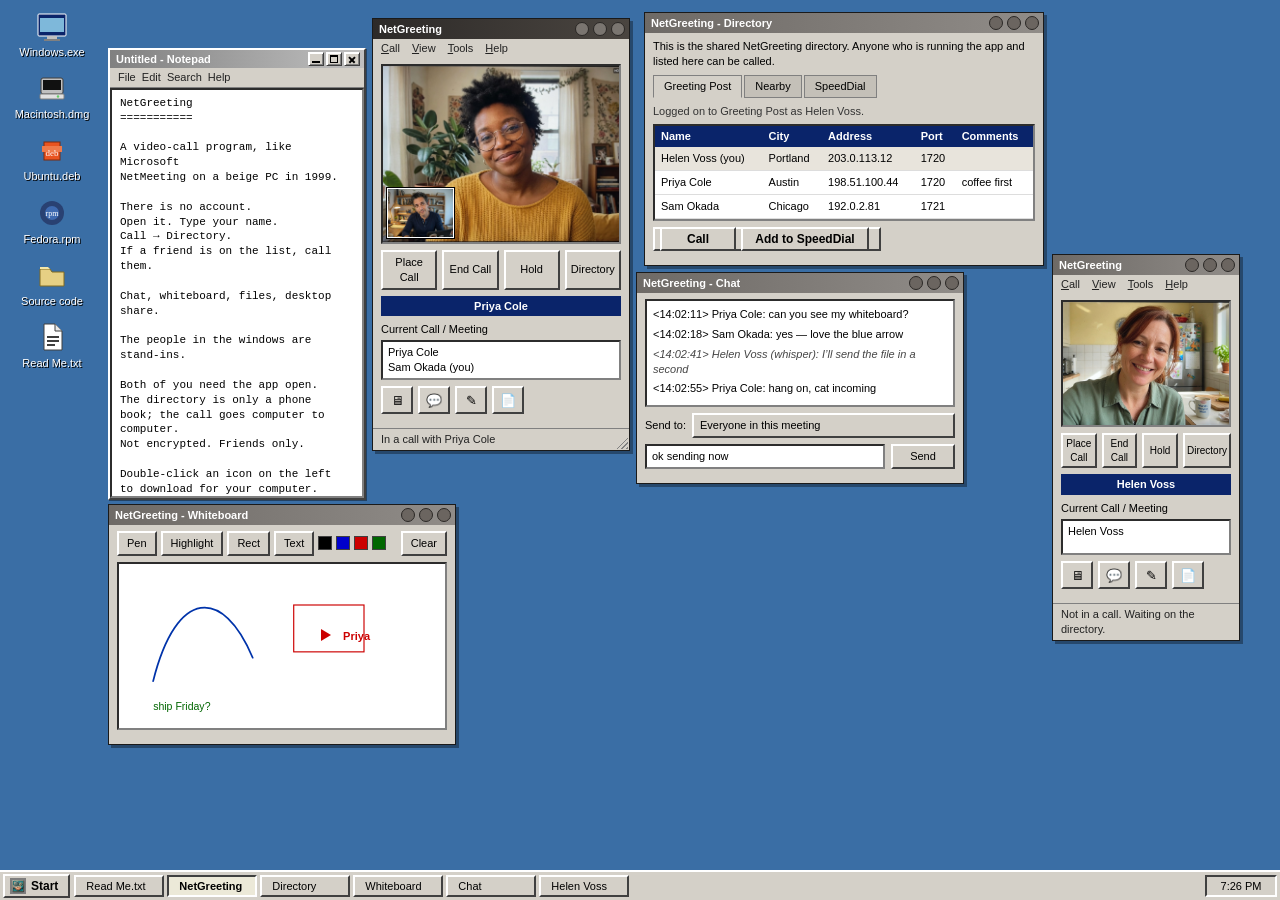
<file: docs/index.html>
<!DOCTYPE html>
<html lang="en">

<head>
  <meta charset="utf-8">
  <meta name="viewport" content="width=device-width, initial-scale=1">
  <title>NetGreeting</title>
  <meta name="description"
    content="A video-call program, like Microsoft NetMeeting. No account. Type your name and call whoever is on the directory.">
  <link rel="icon" href="./assets/icon.png">
  <link rel="stylesheet" href="./styles.css?v=12">
</head>

<body>
  <div class="desktop" id="desktop">
    <nav class="icons" aria-label="Downloads">
      <a class="desk-icon"
        href="https://github.com/pixelhackstudios/NetGreeting/releases/latest/download/netgreeting-win64.exe">
        <span class="ico ico-win" aria-hidden="true"></span>
        <span>Windows.exe</span>
      </a>
      <a class="desk-icon"
        href="https://github.com/pixelhackstudios/NetGreeting/releases/latest/download/netgreeting-macos.dmg">
        <span class="ico ico-mac" aria-hidden="true"></span>
        <span>Macintosh.dmg</span>
      </a>
      <a class="desk-icon"
        href="https://github.com/pixelhackstudios/NetGreeting/releases/latest/download/netgreeting-amd64.deb">
        <span class="ico ico-deb" aria-hidden="true"></span>
        <span>Ubuntu.deb</span>
      </a>
      <a class="desk-icon"
        href="https://github.com/pixelhackstudios/NetGreeting/releases/latest/download/netgreeting-x86_64.rpm">
        <span class="ico ico-rpm" aria-hidden="true"></span>
        <span>Fedora.rpm</span>
      </a>
      <a class="desk-icon" href="https://github.com/pixelhackstudios/NetGreeting">
        <span class="ico ico-src" aria-hidden="true"></span>
        <span>Source code</span>
      </a>
      <button class="desk-icon" type="button" data-open="win-readme">
        <span class="ico ico-txt" aria-hidden="true"></span>
        <span>Read Me.txt</span>
      </button>
    </nav>

    <article class="win notepad" id="win-readme" data-title="Read Me.txt"
      style="left:108px;top:48px;width:258px;height:452px;z-index:5">
      <div class="titlebar" data-drag>
        <span>Untitled - Notepad</span>
        <span class="caps">
          <button type="button" class="cap min" data-min title="Minimize" aria-label="Minimize"></button>
          <button type="button" class="cap max" data-max title="Maximize" aria-label="Maximize"></button>
          <button type="button" class="cap close" data-close title="Close" aria-label="Close"></button>
        </span>
      </div>
      <div class="menubar">File&nbsp;&nbsp;Edit&nbsp;&nbsp;Search&nbsp;&nbsp;Help</div>
      <pre>NetGreeting
===========

A video-call program, like Microsoft
NetMeeting on a beige PC in 1999.

There is no account.
Open it. Type your name.
Call → Directory.
If a friend is on the list, call
them.

Chat, whiteboard, files, desktop
share.

The people in the windows are
stand-ins.

Both of you need the app open.
The directory is only a phone
book; the call goes computer to
computer.
Not encrypted. Friends only.

Double-click an icon on the left
to download for your computer.
</pre>
      <div class="grip" data-resize></div>
    </article>

    <article class="win app" id="win-call" data-title="NetGreeting" style="left:372px;top:18px;width:258px;z-index:4">
      <div class="titlebar" data-drag>
        <span>NetGreeting</span>
        <span class="dots">
          <button type="button" data-min title="Minimize" aria-label="Minimize"></button>
          <button type="button" data-max title="Maximize" aria-label="Maximize"></button>
          <button type="button" data-close title="Close" aria-label="Close"></button>
        </span>
      </div>
      <div class="menubar">
        <span><u>C</u>all</span><span><u>V</u>iew</span><span><u>T</u>ools</span><span><u>H</u>elp</span>
      </div>
      <div class="body">
        <div class="video-wrap">
          <img class="video" src="./assets/priya.jpg" alt="Priya Cole on camera">
          <img class="pip" src="./assets/sam.jpg" alt="Sam Okada in the corner">
        </div>
        <div class="row">
          <button type="button" class="btn">Place Call</button>
          <button type="button" class="btn">End Call</button>
          <button type="button" class="btn" title="Stop sending camera and mic">Hold</button>
          <button type="button" class="btn" data-open="win-dir">Directory</button>
        </div>
        <div class="banner">Priya Cole</div>
        <div class="small">Current Call / Meeting</div>
        <div class="list">Priya Cole<br>Sam Okada (you)</div>
        <div class="tools">
          <button type="button" class="iconbtn" title="Share desktop" aria-label="Share desktop">🖥</button>
          <button type="button" class="iconbtn" title="Chat" aria-label="Chat" data-open="win-chat">💬</button>
          <button type="button" class="iconbtn" title="Whiteboard" aria-label="Whiteboard"
            data-open="win-board">✎</button>
          <button type="button" class="iconbtn" title="Send a file" aria-label="Send a file">📄</button>
        </div>
      </div>
      <div class="status">In a call with Priya Cole</div>
      <div class="grip" data-resize></div>
    </article>

    <article class="win app wide" id="win-dir" data-title="Directory" style="left:644px;top:12px;width:400px;z-index:2">
      <div class="titlebar" data-drag>
        <span>NetGreeting - Directory</span>
        <span class="dots">
          <button type="button" data-min title="Minimize" aria-label="Minimize"></button>
          <button type="button" data-max title="Maximize" aria-label="Maximize"></button>
          <button type="button" data-close title="Close" aria-label="Close"></button>
        </span>
      </div>
      <div class="body">
        <p class="blurb">This is the shared NetGreeting directory. Anyone who is running the app and listed here can be
          called.</p>
        <div class="tabs" role="tablist">
          <button type="button" class="tab on" role="tab" aria-selected="true">Greeting Post</button>
          <button type="button" class="tab" role="tab" aria-selected="false">Nearby</button>
          <button type="button" class="tab" role="tab" aria-selected="false">SpeedDial</button>
        </div>
        <p class="logged">Logged on to Greeting Post as Helen Voss.</p>
        <div class="table-wrap">
          <table>
            <thead>
              <tr>
                <th>Name</th>
                <th>City</th>
                <th>Address</th>
                <th>Port</th>
                <th>Comments</th>
              </tr>
            </thead>
            <tbody>
              <tr class="you">
                <td>Helen Voss (you)</td>
                <td>Portland</td>
                <td>203.0.113.12</td>
                <td>1720</td>
                <td></td>
              </tr>
              <tr>
                <td>Priya Cole</td>
                <td>Austin</td>
                <td>198.51.100.44</td>
                <td>1720</td>
                <td>coffee first</td>
              </tr>
              <tr>
                <td>Sam Okada</td>
                <td>Chicago</td>
                <td>192.0.2.81</td>
                <td>1721</td>
                <td></td>
              </tr>
            </tbody>
          </table>
        </div>
        <div class="row start">
          <button type="button" class="btn fixed">Call</button>
          <button type="button" class="btn fixed widebtn">Add to SpeedDial</button>
        </div>
      </div>
      <div class="grip" data-resize></div>
    </article>

    <article class="win app wide" id="win-board" data-title="Whiteboard"
      style="left:108px;top:504px;width:348px;z-index:6">
      <div class="titlebar" data-drag>
        <span>NetGreeting - Whiteboard</span>
        <span class="dots">
          <button type="button" data-min title="Minimize" aria-label="Minimize"></button>
          <button type="button" data-max title="Maximize" aria-label="Maximize"></button>
          <button type="button" data-close title="Close" aria-label="Close"></button>
        </span>
      </div>
      <div class="body">
        <div class="palette">
          <button type="button" class="btn">Pen</button>
          <button type="button" class="btn">Highlight</button>
          <button type="button" class="btn">Rect</button>
          <button type="button" class="btn">Text</button>
          <span class="swatch" style="background:#000"></span>
          <span class="swatch" style="background:#00c"></span>
          <span class="swatch" style="background:#c00"></span>
          <span class="swatch" style="background:#060"></span>
          <button type="button" class="btn" style="margin-left:auto">Clear</button>
        </div>
        <div class="board">
          <svg viewBox="0 0 520 280" aria-hidden="true">
            <path d="M40 200 C 80 40, 160 40, 210 160" fill="none" stroke="#0033aa" stroke-width="3"
              stroke-linecap="round" />
            <rect x="280" y="70" width="120" height="80" fill="none" stroke="#cc0000" stroke-width="2" />
            <text x="40" y="250" fill="#060" font-size="18" font-family="Tahoma, sans-serif">ship Friday?</text>
          </svg>
          <div class="pointer"><span>Priya</span></div>
        </div>
      </div>
      <div class="grip" data-resize></div>
    </article>

    <article class="win app wide" id="win-chat" data-title="Chat" style="left:636px;top:272px;width:328px;z-index:3">
      <div class="titlebar" data-drag>
        <span>NetGreeting - Chat</span>
        <span class="dots">
          <button type="button" data-min title="Minimize" aria-label="Minimize"></button>
          <button type="button" data-max title="Maximize" aria-label="Maximize"></button>
          <button type="button" data-close title="Close" aria-label="Close"></button>
        </span>
      </div>
      <div class="body">
        <div class="chatlog">
          <p>&lt;14:02:11&gt; Priya Cole: can you see my whiteboard?</p>
          <p>&lt;14:02:18&gt; Sam Okada: yes — love the blue arrow</p>
          <p class="whisper">&lt;14:02:41&gt; Helen Voss (whisper): I’ll send the file in a second</p>
          <p>&lt;14:02:55&gt; Priya Cole: hang on, cat incoming</p>
        </div>
        <div class="inputrow">
          <span>Send to:</span>
          <div class="btn combo">Everyone in this meeting</div>
        </div>
        <div class="inputrow">
          <input value="ok sending now" aria-label="Chat message">
          <button type="button" class="btn send">Send</button>
        </div>
      </div>
      <div class="grip" data-resize></div>
    </article>

    <article class="win app small" id="win-idle" data-title="Helen Voss"
      style="left:1052px;top:248px;width:188px;z-index:1">
      <div class="titlebar" data-drag>
        <span>NetGreeting</span>
        <span class="dots">
          <button type="button" data-min title="Minimize" aria-label="Minimize"></button>
          <button type="button" data-max title="Maximize" aria-label="Maximize"></button>
          <button type="button" data-close title="Close" aria-label="Close"></button>
        </span>
      </div>
      <div class="menubar">
        <span><u>C</u>all</span><span><u>V</u>iew</span><span><u>T</u>ools</span><span><u>H</u>elp</span>
      </div>
      <div class="body">
        <img class="video" src="./assets/helen.jpg" alt="Helen Voss waiting">
        <div class="row">
          <button type="button" class="btn">Place Call</button>
          <button type="button" class="btn">End Call</button>
          <button type="button" class="btn" title="Stop sending camera and mic">Hold</button>
          <button type="button" class="btn" data-open="win-dir">Directory</button>
        </div>
        <div class="banner">Helen Voss</div>
        <div class="small">Current Call / Meeting</div>
        <div class="list">Helen Voss</div>
        <div class="tools">
          <button type="button" class="iconbtn" aria-hidden="true">🖥</button>
          <button type="button" class="iconbtn" aria-hidden="true">💬</button>
          <button type="button" class="iconbtn" aria-hidden="true">✎</button>
          <button type="button" class="iconbtn" aria-hidden="true">📄</button>
        </div>
      </div>
      <div class="status">Not in a call. Waiting on the directory.</div>
      <div class="grip" data-resize></div>
    </article>
  </div>

  <footer class="taskbar">
    <button class="start" type="button" id="startBtn" aria-expanded="false" aria-controls="startMenu">
      <img src="./assets/icon.png" width="16" height="16" alt=""> Start
    </button>
    <div class="start-menu" id="startMenu" hidden>
      <div class="start-banner">NetGreeting</div>
      <a href="https://github.com/pixelhackstudios/NetGreeting/releases/latest/download/netgreeting-win64.exe">Windows
        installer</a>
      <a href="https://github.com/pixelhackstudios/NetGreeting/releases/latest/download/netgreeting-macos.dmg">Macintosh
        disk image</a>
      <a href="https://github.com/pixelhackstudios/NetGreeting/releases/latest/download/netgreeting-amd64.deb">Ubuntu
        / Debian</a>
      <a
        href="https://github.com/pixelhackstudios/NetGreeting/releases/latest/download/netgreeting-x86_64.rpm">Fedora</a>
      <hr>
      <a href="https://github.com/pixelhackstudios/NetGreeting/releases/latest">All downloads</a>
      <a href="https://github.com/pixelhackstudios/NetGreeting">GitHub</a>
      <hr>
      <button type="button" data-open="win-call">NetGreeting</button>
      <button type="button" data-open="win-readme">Read Me.txt</button>
    </div>
    <div class="tasks" id="tasks"></div>
    <div class="tray"><time id="clock">12:00 PM</time></div>
  </footer>

  <script src="./desktop.js?v=12"></script>
</body>

</html>
</file>
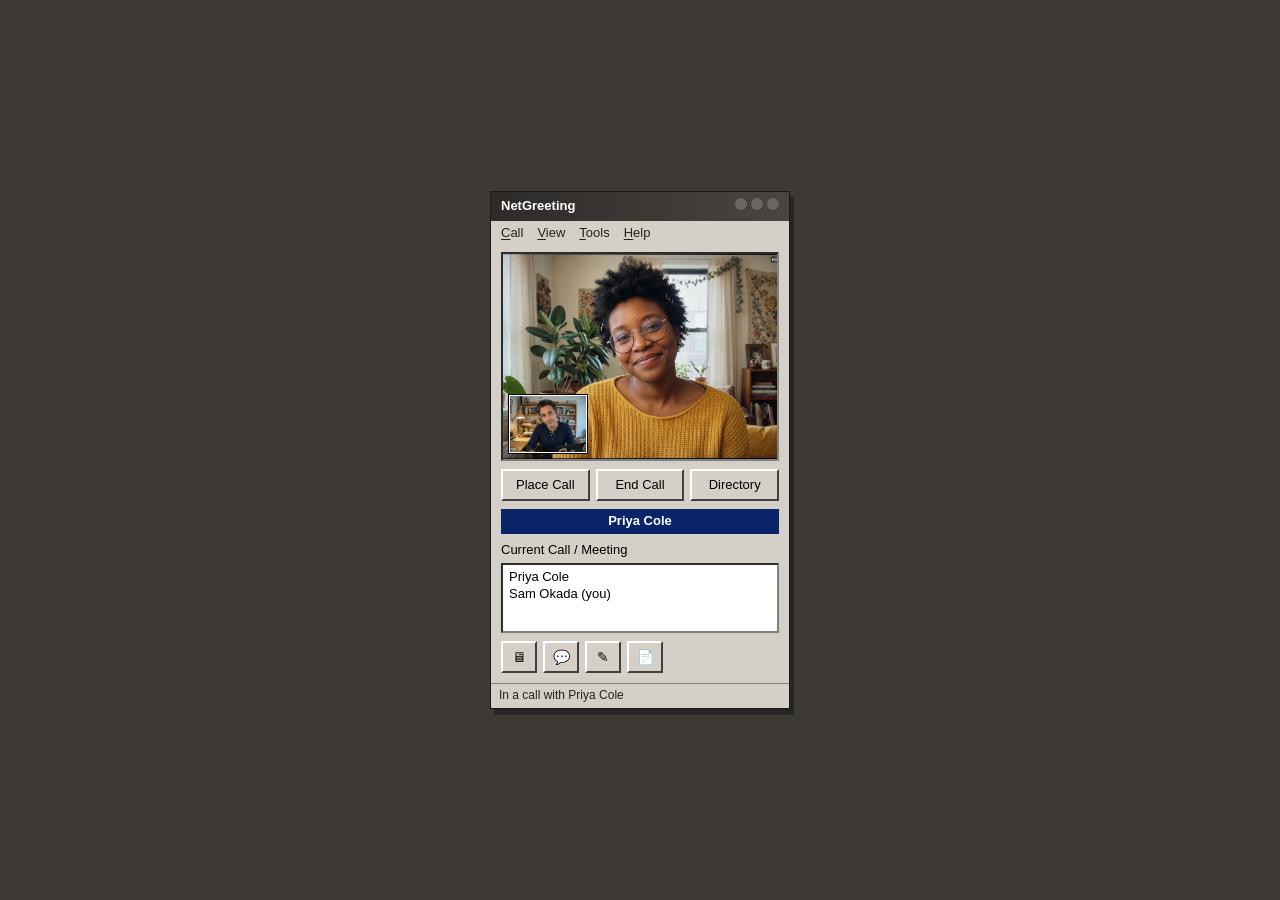
<file: docs/mocks/call.html>
<!DOCTYPE html>
<html lang="en">
<head>
  <meta charset="utf-8">
  <link rel="stylesheet" href="./ui.css">
  <style>body{display:grid;place-items:center;min-height:100vh;padding:32px;}</style>
</head>
<body>
  <div class="window">
    <div class="titlebar">NetGreeting <span class="dots"><span></span><span></span><span></span></span></div>
    <div class="menubar"><span><u>C</u>all</span><span><u>V</u>iew</span><span><u>T</u>ools</span><span><u>H</u>elp</span></div>
    <div class="body">
      <div class="video-wrap">
        <img class="video" src="../assets/priya.jpg" alt="">
        <img class="pip" src="../assets/sam.jpg" alt="">
      </div>
      <div class="row">
        <div class="btn">Place Call</div>
        <div class="btn">End Call</div>
        <div class="btn">Directory</div>
      </div>
      <div class="banner">Priya Cole</div>
      <label class="small">Current Call / Meeting</label>
      <div class="list">Priya Cole<br>Sam Okada (you)</div>
      <div class="tools">
        <div class="iconbtn">🖥</div>
        <div class="iconbtn">💬</div>
        <div class="iconbtn">✎</div>
        <div class="iconbtn">📄</div>
      </div>
    </div>
    <div class="status">In a call with Priya Cole</div>
  </div>
</body>
</html>
</file>
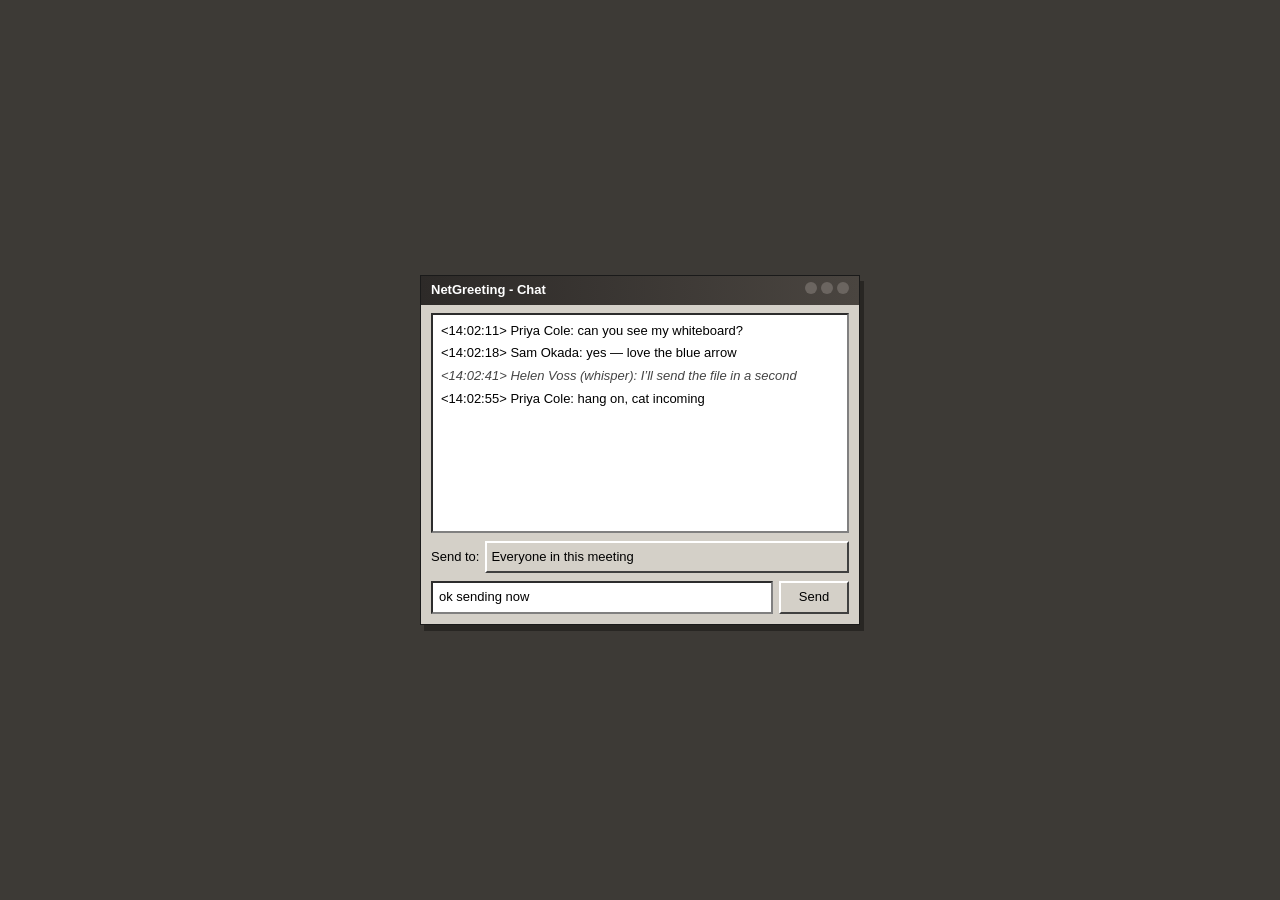
<file: docs/mocks/chat.html>
<!DOCTYPE html>
<html lang="en">
<head>
  <meta charset="utf-8">
  <link rel="stylesheet" href="./ui.css">
  <style>body{display:grid;place-items:center;min-height:100vh;padding:32px;}</style>
</head>
<body>
  <div class="window wide" style="width:440px;">
    <div class="titlebar">NetGreeting - Chat <span class="dots"><span></span><span></span><span></span></span></div>
    <div class="body">
      <div class="chatlog">
        <p>&lt;14:02:11&gt; Priya Cole: can you see my whiteboard?</p>
        <p>&lt;14:02:18&gt; Sam Okada: yes — love the blue arrow</p>
        <p class="whisper">&lt;14:02:41&gt; Helen Voss (whisper): I’ll send the file in a second</p>
        <p>&lt;14:02:55&gt; Priya Cole: hang on, cat incoming</p>
      </div>
      <div class="inputrow" style="margin-top:8px;">
        <span style="align-self:center;">Send to:</span>
        <div class="btn" style="flex:1;text-align:left;">Everyone in this meeting</div>
      </div>
      <div class="inputrow">
        <input value="ok sending now">
        <div class="btn" style="flex:0 0 70px;">Send</div>
      </div>
    </div>
  </div>
</body>
</html>
</file>
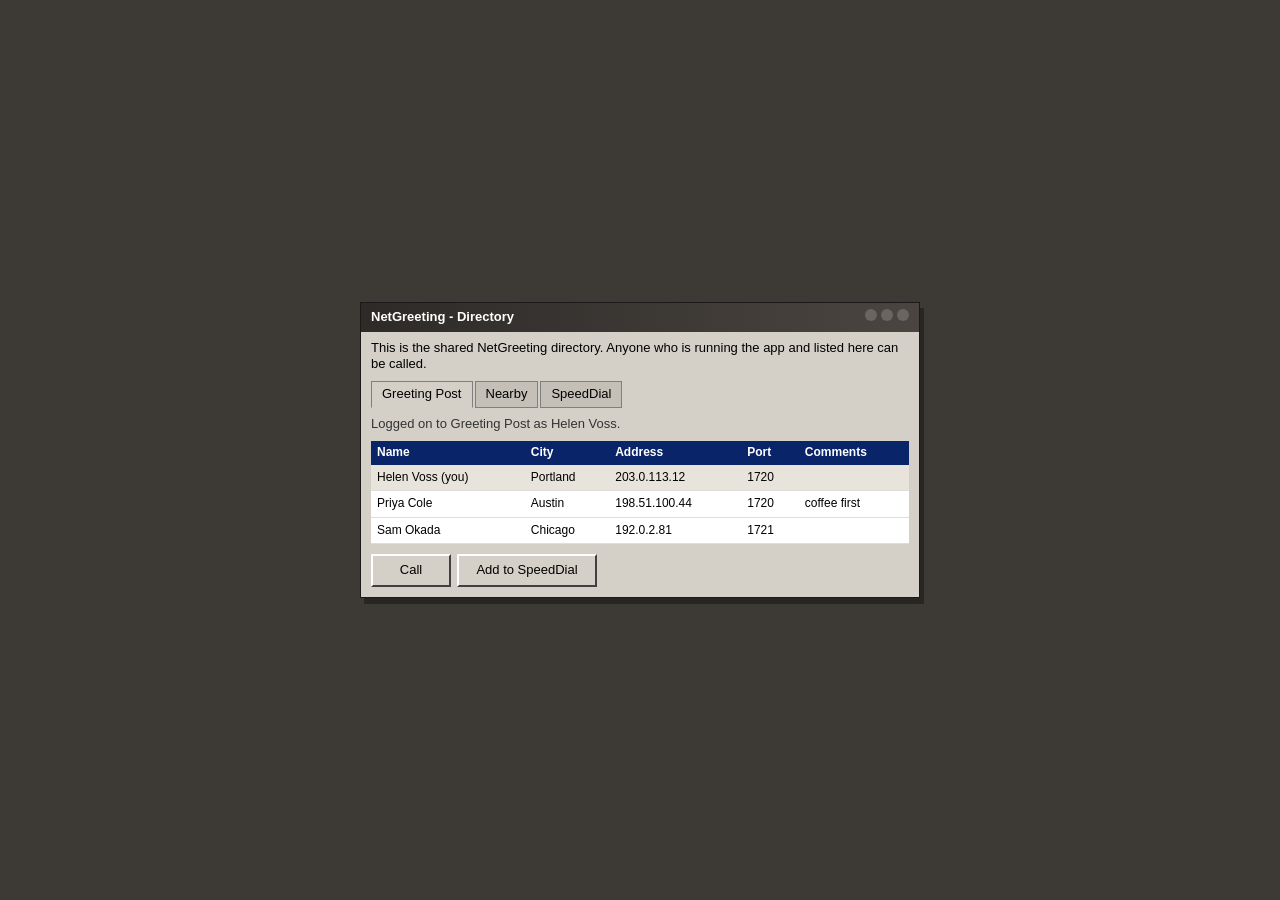
<file: docs/mocks/directory.html>
<!DOCTYPE html>
<html lang="en">
<head>
  <meta charset="utf-8">
  <link rel="stylesheet" href="./ui.css">
  <style>body{display:grid;place-items:center;min-height:100vh;padding:32px;}</style>
</head>
<body>
  <div class="window wide">
    <div class="titlebar">NetGreeting - Directory <span class="dots"><span></span><span></span><span></span></span></div>
    <div class="body">
      <p style="margin:0 0 8px;">This is the shared NetGreeting directory. Anyone who is running the app and listed here can be called.</p>
      <div class="tabs"><div class="tab on">Greeting Post</div><div class="tab">Nearby</div><div class="tab">SpeedDial</div></div>
      <p style="margin:0 0 8px;color:#333;">Logged on to Greeting Post as Helen Voss.</p>
      <table>
        <thead><tr><th>Name</th><th>City</th><th>Address</th><th>Port</th><th>Comments</th></tr></thead>
        <tbody>
          <tr class="you"><td>Helen Voss (you)</td><td>Portland</td><td>203.0.113.12</td><td>1720</td><td></td></tr>
          <tr><td>Priya Cole</td><td>Austin</td><td>198.51.100.44</td><td>1720</td><td>coffee first</td></tr>
          <tr><td>Sam Okada</td><td>Chicago</td><td>192.0.2.81</td><td>1721</td><td></td></tr>
        </tbody>
      </table>
      <div class="row" style="justify-content:flex-start;margin-top:10px;">
        <div class="btn" style="flex:0 0 80px;">Call</div>
        <div class="btn" style="flex:0 0 140px;">Add to SpeedDial</div>
      </div>
    </div>
  </div>
</body>
</html>
</file>
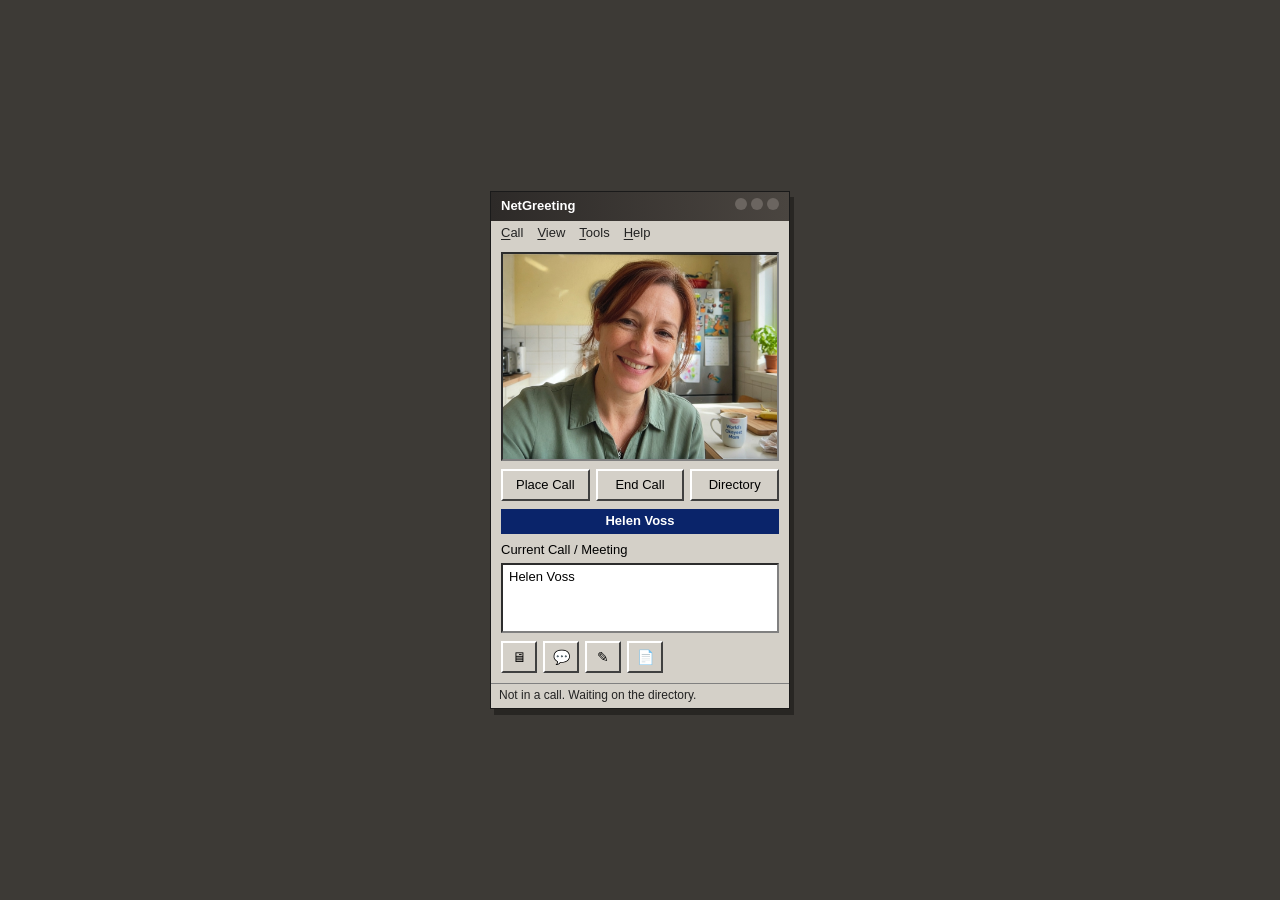
<file: docs/mocks/idle.html>
<!DOCTYPE html>
<html lang="en">
<head>
  <meta charset="utf-8">
  <link rel="stylesheet" href="./ui.css">
  <style>body{display:grid;place-items:center;min-height:100vh;padding:32px;}</style>
</head>
<body>
  <div class="window">
    <div class="titlebar">NetGreeting <span class="dots"><span></span><span></span><span></span></span></div>
    <div class="menubar"><span><u>C</u>all</span><span><u>V</u>iew</span><span><u>T</u>ools</span><span><u>H</u>elp</span></div>
    <div class="body">
      <img class="video" src="../assets/helen.jpg" alt="">
      <div class="row">
        <div class="btn">Place Call</div>
        <div class="btn">End Call</div>
        <div class="btn">Directory</div>
      </div>
      <div class="banner">Helen Voss</div>
      <label class="small">Current Call / Meeting</label>
      <div class="list">Helen Voss</div>
      <div class="tools">
        <div class="iconbtn">🖥</div>
        <div class="iconbtn">💬</div>
        <div class="iconbtn">✎</div>
        <div class="iconbtn">📄</div>
      </div>
    </div>
    <div class="status">Not in a call. Waiting on the directory.</div>
  </div>
</body>
</html>
</file>
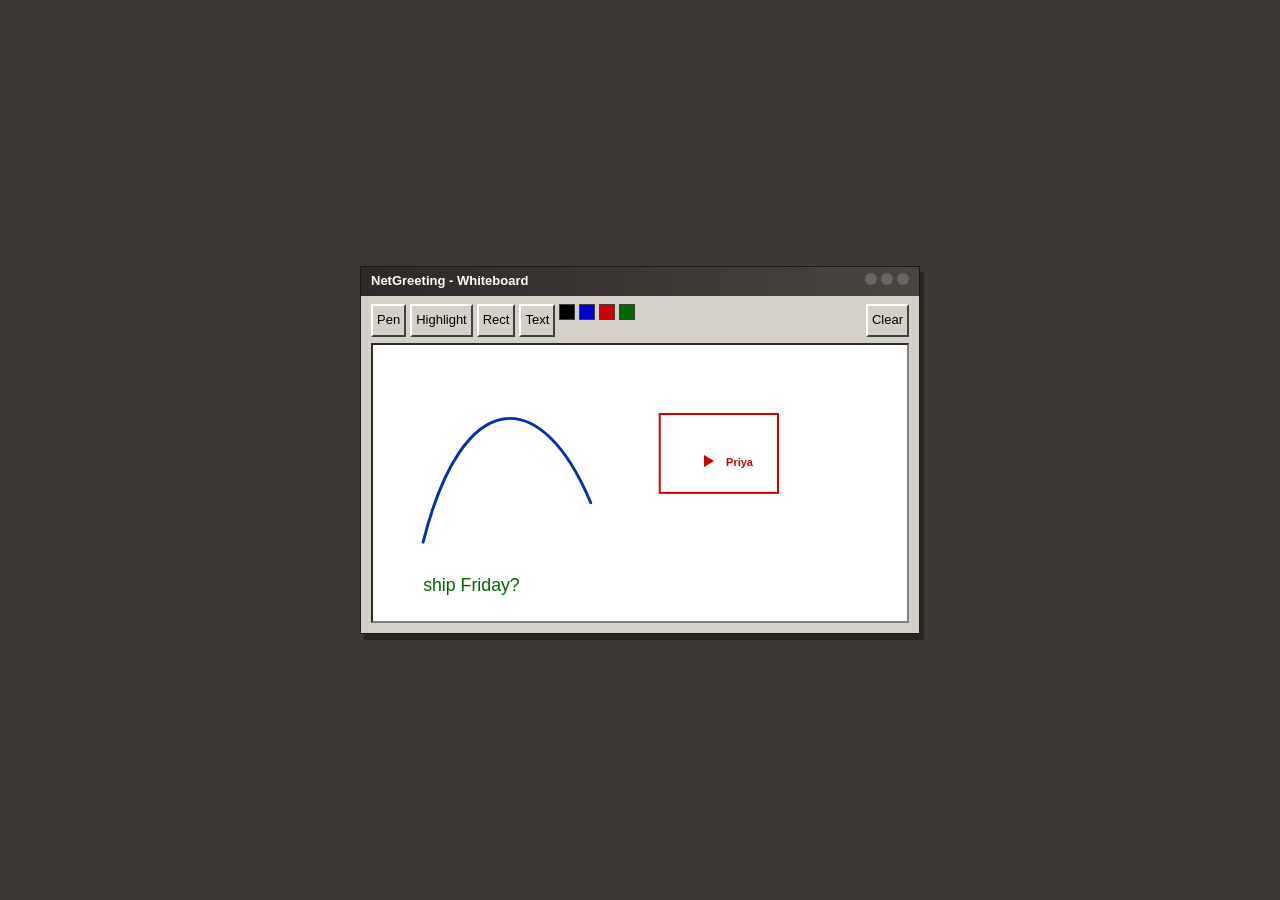
<file: docs/mocks/whiteboard.html>
<!DOCTYPE html>
<html lang="en">
<head>
  <meta charset="utf-8">
  <link rel="stylesheet" href="./ui.css">
  <style>body{display:grid;place-items:center;min-height:100vh;padding:32px;}</style>
</head>
<body>
  <div class="window wide">
    <div class="titlebar">NetGreeting - Whiteboard <span class="dots"><span></span><span></span><span></span></span></div>
    <div class="body">
      <div class="palette">
        <div class="btn" style="flex:0 0 auto;">Pen</div>
        <div class="btn" style="flex:0 0 auto;">Highlight</div>
        <div class="btn" style="flex:0 0 auto;">Rect</div>
        <div class="btn" style="flex:0 0 auto;">Text</div>
        <div class="swatch" style="background:#000"></div>
        <div class="swatch" style="background:#00c"></div>
        <div class="swatch" style="background:#c00"></div>
        <div class="swatch" style="background:#060"></div>
        <div class="btn" style="flex:0 0 auto;margin-left:auto;">Clear</div>
      </div>
      <div class="board">
        <svg class="stroke" viewBox="0 0 520 280">
          <path d="M40 200 C 80 40, 160 40, 210 160" fill="none" stroke="#0033aa" stroke-width="3" stroke-linecap="round"/>
          <rect x="280" y="70" width="120" height="80" fill="none" stroke="#cc0000" stroke-width="2"/>
          <text x="40" y="250" fill="#060" font-size="18" font-family="sans-serif">ship Friday?</text>
        </svg>
        <div class="pointer"><span>Priya</span></div>
      </div>
    </div>
  </div>
</body>
</html>
</file>
<file: docs/styles.css>
:root {
  --face: #d4d0c8;
  --navy: #0a246a;
  --desk: #3a6ea5;
  --light: #ffffff;
  --dark: #404040;
  --mid: #808080;
  --title-a: #2d2a28;
  --title-b: #4a4540;
  --title-idle-a: #6e6a66;
  --title-idle-b: #908c88;
}

* { box-sizing: border-box; }

html, body {
  margin: 0;
  height: 100%;
}

body {
  font: 11px/1.35 Tahoma, "MS Sans Serif", "Segoe UI", sans-serif;
  color: #000;
  background: var(--desk);
  overflow: auto;
}

.desktop {
  position: relative;
  min-width: 1260px;
  min-height: calc(100vh - 30px);
  height: calc(100vh - 30px);
  padding-bottom: 0;
}

/* ---- desktop icons ---- */

.icons {
  position: absolute;
  left: 8px;
  top: 10px;
  z-index: 0;
  display: flex;
  flex-direction: column;
  gap: 12px;
  width: 88px;
}

.desk-icon {
  appearance: none;
  background: none;
  border: 0;
  padding: 0;
  width: 88px;
  color: #fff;
  text-decoration: none;
  text-align: center;
  text-shadow: 1px 1px 0 #000;
  display: flex;
  flex-direction: column;
  align-items: center;
  gap: 3px;
  cursor: pointer;
  font: 11px/1.2 Tahoma, "MS Sans Serif", sans-serif;
}

.desk-icon span:last-child {
  padding: 1px 3px;
  max-width: 88px;
  overflow-wrap: anywhere;
}

.desk-icon:focus,
.desk-icon:hover span:last-child,
.desk-icon.sel span:last-child {
  outline: 1px dotted #fff;
  background: #00008099;
}

.ico {
  width: 32px;
  height: 32px;
  display: block;
  image-rendering: pixelated;
  background: center / 32px 32px no-repeat;
}

.ico-win {
  background-image: url("data:image/svg+xml;utf8,<svg xmlns='http://www.w3.org/2000/svg' width='32' height='32'><rect x='2' y='4' width='28' height='22' rx='1' fill='%230a246a' stroke='%23fff' stroke-width='1'/><rect x='4' y='8' width='24' height='14' fill='%237eb8da'/><rect x='11' y='26' width='10' height='3' fill='%23c0c0c0'/><rect x='8' y='29' width='16' height='2' fill='%23808080'/></svg>");
}
.ico-mac {
  background-image: url("data:image/svg+xml;utf8,<svg xmlns='http://www.w3.org/2000/svg' width='32' height='32'><rect x='5' y='6' width='22' height='16' rx='2' fill='%23c0c0c0' stroke='%23404040'/><rect x='7' y='8' width='18' height='10' fill='%23111'/><rect x='4' y='22' width='24' height='5' rx='1' fill='%23e0e0e0' stroke='%23808080'/><circle cx='22' cy='24.5' r='1.2' fill='%2366cc66'/></svg>");
}
.ico-deb {
  background-image: url("data:image/svg+xml;utf8,<svg xmlns='http://www.w3.org/2000/svg' width='32' height='32'><rect x='8' y='8' width='16' height='18' fill='%23e95420' stroke='%237a2a10'/><rect x='6' y='12' width='20' height='6' fill='%23ef7a4a'/><text x='16' y='22' text-anchor='middle' font-size='9' font-family='Tahoma' fill='%23fff'>deb</text></svg>");
}
.ico-rpm {
  background-image: url("data:image/svg+xml;utf8,<svg xmlns='http://www.w3.org/2000/svg' width='32' height='32'><ellipse cx='16' cy='16' rx='12' ry='12' fill='%23294172'/><ellipse cx='16' cy='16' rx='7' ry='7' fill='%233e6ab0'/><text x='16' y='19' text-anchor='middle' font-size='8' font-family='Tahoma' fill='%23fff'>rpm</text></svg>");
}
.ico-src {
  background-image: url("data:image/svg+xml;utf8,<svg xmlns='http://www.w3.org/2000/svg' width='32' height='32'><path d='M4 10h10l2 3h12v14H4z' fill='%23e6d084' stroke='%23806b20'/><path d='M4 10V8h8l2 2' fill='%23f3e6a8'/></svg>");
}
.ico-txt {
  background-image: url("data:image/svg+xml;utf8,<svg xmlns='http://www.w3.org/2000/svg' width='32' height='32'><path d='M8 3h11l7 7v19H8z' fill='%23fff' stroke='%23404040'/><path d='M19 3v7h7' fill='%23e8e8e8' stroke='%23404040'/><path d='M11 16h12M11 20h12M11 24h8' stroke='%23000' stroke-width='1.4'/></svg>");
}

/* ---- windows ---- */

.win {
  position: absolute;
  background: var(--face);
  display: flex;
  flex-direction: column;
  min-width: 180px;
  min-height: 80px;
  border: 1px solid #1a1a1a;
  box-shadow: 3px 3px 0 rgba(0, 0, 0, .35);
  user-select: none;
}

.win.notepad {
  border: 2px solid;
  border-color: var(--light) var(--dark) var(--dark) var(--light);
  box-shadow: 1px 1px 0 #0006;
}

.win.maximized {
  left: 0 !important;
  top: 0 !important;
  width: 100% !important;
  height: 100% !important;
  min-width: 0;
  box-shadow: none;
  border-radius: 0;
}

.win.minimized,
.win.closed { display: none; }

.titlebar {
  height: 20px;
  padding: 0 4px 0 6px;
  color: #fff;
  font-weight: 700;
  font-size: 11px;
  display: flex;
  justify-content: space-between;
  align-items: center;
  cursor: default;
  flex: 0 0 auto;
  gap: 8px;
}

.win.app .titlebar {
  background: linear-gradient(90deg, var(--title-idle-a), var(--title-idle-b));
}

.win.app.active .titlebar {
  background: linear-gradient(90deg, var(--title-a), var(--title-b));
}

.win.notepad .titlebar {
  background: linear-gradient(90deg, #808080, #c0c0c0);
  height: 18px;
}

.win.notepad.active .titlebar {
  background: linear-gradient(90deg, #0a246a, #a6caf0);
}

.titlebar > span:first-child {
  overflow: hidden;
  text-overflow: ellipsis;
  white-space: nowrap;
}

.dots {
  display: flex;
  gap: 4px;
  align-items: center;
  flex: 0 0 auto;
}

.dots button {
  width: 14px;
  height: 14px;
  border-radius: 50%;
  background: #6b6560;
  border: 1px solid #2a2725;
  padding: 0;
  cursor: pointer;
  position: relative;
  z-index: 2;
}

.win.active .dots button { background: #7a7570; }

.dots button:hover { filter: brightness(1.25); }
.dots button[data-close]:hover { background: #b44; }

.caps { display: flex; gap: 2px; }

.cap {
  width: 16px;
  height: 14px;
  padding: 0;
  background: var(--face);
  border: 1px solid;
  border-color: var(--light) var(--dark) var(--dark) var(--light);
  box-shadow: inset 1px 1px 0 #fff, inset -1px -1px 0 #808080;
  cursor: pointer;
  position: relative;
}

.cap:active {
  border-color: var(--dark) var(--light) var(--light) var(--dark);
}

.cap.min::after {
  content: "";
  position: absolute;
  left: 3px;
  right: 3px;
  bottom: 2px;
  height: 2px;
  background: #000;
}

.cap.max::after {
  content: "";
  position: absolute;
  left: 3px;
  right: 3px;
  top: 2px;
  bottom: 2px;
  border: 1px solid #000;
  border-top-width: 2px;
}

.win.maximized .cap.max::after {
  left: 4px;
  top: 3px;
  width: 6px;
  height: 6px;
  right: auto;
  bottom: auto;
  box-shadow: -2px -2px 0 -1px var(--face), -2px -2px 0 0 #000;
}

.cap.close::before,
.cap.close::after {
  content: "";
  position: absolute;
  left: 3px;
  right: 3px;
  top: 6px;
  height: 1.5px;
  background: #000;
}
.cap.close::before { transform: rotate(45deg); }
.cap.close::after { transform: rotate(-45deg); }

.menubar {
  padding: 2px 8px;
  color: #222;
  flex: 0 0 auto;
}

.menubar span { margin-right: 12px; }
.menubar u { text-underline-offset: 1px; }

.body {
  padding: 6px 8px 14px;
  flex: 1 1 auto;
  min-height: 0;
  display: flex;
  flex-direction: column;
}

.video {
  background: #000;
  border: 2px inset #808080;
  width: 100%;
  aspect-ratio: 4 / 3;
  object-fit: cover;
  display: block;
  pointer-events: none;
}

.video-wrap { position: relative; }

.pip {
  position: absolute;
  left: 6px;
  bottom: 6px;
  width: 28%;
  border: 1px solid #fff;
  box-shadow: 0 0 0 1px #000;
  pointer-events: none;
}

.row {
  display: flex;
  gap: 5px;
  margin-top: 6px;
  flex: 0 0 auto;
}

.row.start { justify-content: flex-start; }

.btn {
  flex: 1;
  background: var(--face);
  border: 2px solid #fff;
  border-right-color: #404040;
  border-bottom-color: #404040;
  padding: 3px 4px;
  font: inherit;
  text-align: center;
  color: #000;
  cursor: pointer;
}

.btn:active {
  border-color: #404040 #fff #fff #404040;
}

.btn.fixed { flex: 0 0 auto; width: 76px; }
.btn.widebtn { flex: 0 0 auto; width: 128px; }
.row.start { width: max-content; }
.btn.send { flex: 0 0 64px; }
.btn.combo { flex: 1; text-align: left; padding-left: 6px; }

.banner {
  background: var(--navy);
  color: #fff;
  text-align: center;
  font-weight: 700;
  padding: 3px;
  margin-top: 6px;
}

.small {
  margin: 6px 0 3px;
}

.list {
  background: #fff;
  border: 2px inset #808080;
  min-height: 40px;
  padding: 3px 5px;
  flex: 0 0 auto;
}

.win.maximized .list,
.win.maximized .chatlog,
.win.maximized .board,
.win.maximized .table-wrap {
  flex: 1 1 auto;
  max-height: none;
  height: auto;
}

.tools {
  display: flex;
  gap: 5px;
  margin-top: 6px;
}

.iconbtn {
  width: 32px;
  height: 28px;
  border: 2px solid #fff;
  border-right-color: #404040;
  border-bottom-color: #404040;
  background: var(--face);
  display: grid;
  place-items: center;
  font-size: 13px;
  cursor: pointer;
  padding: 0;
}

.iconbtn:active {
  border-color: #404040 #fff #fff #404040;
}

.status {
  border-top: 1px solid #808080;
  padding: 3px 8px;
  font-size: 11px;
  color: #222;
  flex: 0 0 auto;
}

.blurb { margin: 0 0 6px; }
.logged { margin: 0 0 6px; color: #333; }

.tabs {
  display: flex;
  gap: 2px;
  margin-bottom: 6px;
}

.tab {
  background: #c4c0b8;
  border: 1px solid #808080;
  padding: 3px 10px;
  font: inherit;
  cursor: pointer;
}

.tab.on {
  background: var(--face);
  border-bottom-color: var(--face);
  position: relative;
  z-index: 1;
}

.table-wrap {
  background: #fff;
  border: 2px inset #808080;
  overflow: auto;
  max-height: 140px;
}

table {
  width: 100%;
  border-collapse: collapse;
  background: #fff;
  font-size: 11px;
}

th {
  background: var(--navy);
  color: #fff;
  text-align: left;
  padding: 3px 6px;
  font-weight: 600;
}

td {
  border-bottom: 1px solid #ddd;
  padding: 4px 6px;
  white-space: nowrap;
}

tr.you td { background: #e8e4dc; }
tr.sel td { background: #0a246a; color: #fff; }

.chatlog {
  background: #fff;
  border: 2px inset #808080;
  height: 108px;
  padding: 6px;
  overflow: auto;
  flex: 0 0 auto;
  user-select: text;
}

.chatlog p { margin: 0 0 5px; }
.whisper { color: #444; font-style: italic; }

.board {
  background: #fff;
  border: 2px inset #808080;
  height: 168px;
  position: relative;
  overflow: hidden;
  flex: 0 0 auto;
}

.board svg {
  position: absolute;
  inset: 0;
  width: 100%;
  height: 100%;
}

.pointer {
  position: absolute;
  left: 62%;
  top: 40%;
  width: 0;
  height: 0;
  border-left: 10px solid #c00;
  border-top: 6px solid transparent;
  border-bottom: 6px solid transparent;
}

.pointer span {
  position: absolute;
  left: 12px;
  top: -6px;
  color: #c00;
  font-size: 11px;
  font-weight: 700;
}

.palette {
  display: flex;
  gap: 4px;
  margin-bottom: 6px;
  flex-wrap: wrap;
  align-items: center;
}

.palette .btn { flex: 0 0 auto; padding: 3px 8px; }

.swatch {
  width: 14px;
  height: 14px;
  border: 1px solid #404040;
  display: inline-block;
}

.inputrow {
  display: flex;
  gap: 6px;
  margin-top: 6px;
  align-items: center;
}

.inputrow input {
  flex: 1;
  border: 2px inset #808080;
  padding: 3px 5px;
  font: inherit;
}

.win.notepad .menubar {
  padding: 2px 8px;
  border-bottom: 1px solid var(--mid);
}

.win.notepad pre {
  margin: 0;
  padding: 6px 8px 8px;
  background: #fff;
  border: 2px inset #808080;
  font: 11px/1.35 "Lucida Console", "Courier New", monospace;
  white-space: pre-wrap;
  flex: 1 1 auto;
  overflow: auto;
  user-select: text;
  cursor: text;
  min-height: 0;
}

.grip {
  position: absolute;
  right: 1px;
  bottom: 1px;
  width: 12px;
  height: 12px;
  cursor: nwse-resize;
  opacity: 0;
  background:
    linear-gradient(135deg, transparent 50%, #808080 50% 55%, transparent 55% 70%, #808080 70% 75%, transparent 75% 90%, #808080 90%);
}

.win:hover .grip,
.win.active .grip { opacity: 1; }

.win.maximized .grip { display: none; }

.win.small .list { min-height: 36px; }
.win.small .banner { font-size: 11px; }
.win.small .btn { font-size: 10px; padding: 2px 2px; }

/* ---- taskbar ---- */

.taskbar {
  position: fixed;
  left: 0;
  right: 0;
  bottom: 0;
  height: 30px;
  background: var(--face);
  border-top: 2px solid var(--light);
  display: flex;
  align-items: center;
  gap: 4px;
  padding: 0 3px;
  z-index: 1000;
}

.start {
  display: flex;
  align-items: center;
  gap: 5px;
  font: 700 12px Tahoma, sans-serif;
  background: var(--face);
  border: 2px solid;
  border-color: var(--light) var(--dark) var(--dark) var(--light);
  padding: 1px 10px 1px 5px;
  cursor: pointer;
  height: 24px;
}

.start:active,
.start[aria-expanded="true"] {
  border-color: var(--dark) var(--light) var(--light) var(--dark);
}

.start img {
  width: 16px;
  height: 16px;
}

.start-menu {
  position: absolute;
  left: 2px;
  bottom: 30px;
  width: 220px;
  background: var(--face);
  border: 2px solid;
  border-color: var(--light) var(--dark) var(--dark) var(--light);
  display: flex;
  flex-direction: column;
  padding: 2px;
  z-index: 1001;
}

.start-menu[hidden] { display: none; }

.start-banner {
  background: linear-gradient(#0a246a, #5a7ec4);
  color: #fff;
  font-weight: 700;
  font-style: italic;
  padding: 18px 10px 8px;
  margin-bottom: 2px;
}

.start-menu a,
.start-menu button {
  color: #000;
  text-decoration: none;
  padding: 6px 10px;
  text-align: left;
  background: none;
  border: 0;
  font: inherit;
  cursor: pointer;
}

.start-menu a:hover,
.start-menu button:hover {
  background: var(--navy);
  color: #fff;
}

.start-menu hr {
  border: 0;
  border-top: 1px solid var(--mid);
  border-bottom: 1px solid var(--light);
  margin: 4px 6px;
}

.tasks {
  display: flex;
  gap: 3px;
  flex: 1 1 auto;
  min-width: 0;
  overflow: hidden;
}

.task {
  background: var(--face);
  border: 2px solid;
  border-color: var(--light) var(--dark) var(--dark) var(--light);
  padding: 2px 10px;
  min-width: 90px;
  max-width: 160px;
  height: 22px;
  font: 11px Tahoma, sans-serif;
  text-align: left;
  overflow: hidden;
  text-overflow: ellipsis;
  white-space: nowrap;
  cursor: pointer;
}

.task.active {
  border-color: var(--dark) var(--light) var(--light) var(--dark);
  background: #ece9d8;
  font-weight: 700;
}

.tray {
  margin-left: auto;
  border: 2px solid;
  border-color: var(--dark) var(--light) var(--light) var(--dark);
  padding: 2px 10px;
  min-width: 72px;
  text-align: center;
  height: 22px;
}

@media (max-width: 720px) {
  .desktop { min-width: 720px; }
}
</file>
<file: docs/mocks/ui.css>
:root {
  --face: #d4d0c8;
  --navy: #0a246a;
  --shadow: #404040;
  --light: #ffffff;
  --mid: #808080;
}

* {
  box-sizing: border-box;
}

html,
body {
  margin: 0;
  background: #3d3a36;
  font: 13px/1.3 "Liberation Sans", "Segoe UI", Tahoma, sans-serif;
  color: #000;
}

.window {
  width: 300px;
  background: var(--face);
  border: 1px solid #1a1a1a;
  box-shadow: 4px 6px 0 rgba(0, 0, 0, .35);
}

.window.wide {
  width: 560px;
}

.titlebar {
  background: linear-gradient(90deg, #2d2a28, #4a4540);
  color: #fff;
  padding: 6px 10px;
  font-weight: 700;
  font-size: 13px;
  display: flex;
  justify-content: space-between;
  align-items: center;
}

.dots span {
  display: inline-block;
  width: 12px;
  height: 12px;
  border-radius: 50%;
  background: #6b6560;
  margin-left: 4px;
}

.menubar {
  padding: 4px 10px 2px;
  color: #222;
}

.menubar span {
  margin-right: 14px;
}

.menubar u {
  text-underline-offset: 2px;
}

.body {
  padding: 8px 10px 10px;
}

.video {
  background: #000;
  border: 2px inset #808080;
  width: 100%;
  aspect-ratio: 4 / 3;
  object-fit: cover;
  display: block;
}

.video-wrap {
  position: relative;
}

.pip {
  position: absolute;
  left: 8px;
  bottom: 8px;
  width: 28%;
  border: 1px solid #fff;
  box-shadow: 0 0 0 1px #000;
}

.row {
  display: flex;
  gap: 6px;
  margin-top: 8px;
}

.btn {
  flex: 1;
  background: var(--face);
  border: 2px solid #fff;
  border-right-color: #404040;
  border-bottom-color: #404040;
  padding: 6px 4px;
  font: inherit;
  text-align: center;
}

.banner {
  background: var(--navy);
  color: #fff;
  text-align: center;
  font-weight: 700;
  padding: 4px;
  margin-top: 8px;
}

label.small {
  display: block;
  margin: 8px 0 4px;
}

.list {
  background: #fff;
  border: 2px inset #808080;
  min-height: 70px;
  padding: 4px 6px;
}

.tools {
  display: flex;
  gap: 6px;
  margin-top: 8px;
}

.iconbtn {
  width: 36px;
  height: 32px;
  border: 2px solid #fff;
  border-right-color: #404040;
  border-bottom-color: #404040;
  background: var(--face);
  display: grid;
  place-items: center;
  font-size: 14px;
}

.status {
  border-top: 1px solid #808080;
  padding: 4px 8px;
  font-size: 12px;
  color: #222;
}

table {
  width: 100%;
  border-collapse: collapse;
  background: #fff;
  font-size: 12px;
}

th {
  background: var(--navy);
  color: #fff;
  text-align: left;
  padding: 4px 6px;
  font-weight: 600;
}

td {
  border-bottom: 1px solid #ddd;
  padding: 5px 6px;
}

tr.you td {
  background: #e8e4dc;
}

.tabs {
  display: flex;
  gap: 2px;
  margin-bottom: 8px;
}

.tab {
  background: #c4c0b8;
  border: 1px solid #808080;
  padding: 4px 10px;
}

.tab.on {
  background: var(--face);
  border-bottom-color: var(--face);
}

.chatlog {
  background: #fff;
  border: 2px inset #808080;
  height: 220px;
  padding: 8px;
  overflow: hidden;
}

.chatlog p {
  margin: 0 0 6px;
}

.whisper {
  color: #444;
  font-style: italic;
}

.board {
  background: #fff;
  border: 2px inset #808080;
  height: 280px;
  position: relative;
  overflow: hidden;
}

.stroke {
  position: absolute;
  inset: 0;
  width: 100%;
  height: 100%;
}

.pointer {
  position: absolute;
  left: 62%;
  top: 40%;
  width: 0;
  height: 0;
  border-left: 10px solid #c00;
  border-top: 6px solid transparent;
  border-bottom: 6px solid transparent;
}

.pointer span {
  position: absolute;
  left: 12px;
  top: -6px;
  color: #c00;
  font-size: 11px;
  font-weight: 700;
}

.palette {
  display: flex;
  gap: 4px;
  margin-bottom: 6px;
  flex-wrap: wrap;
}

.swatch {
  width: 16px;
  height: 16px;
  border: 1px solid #404040;
}

.inputrow {
  display: flex;
  gap: 6px;
  margin-top: 8px;
}

.inputrow input {
  flex: 1;
  border: 2px inset #808080;
  padding: 4px 6px;
  font: inherit;
}
</file>
